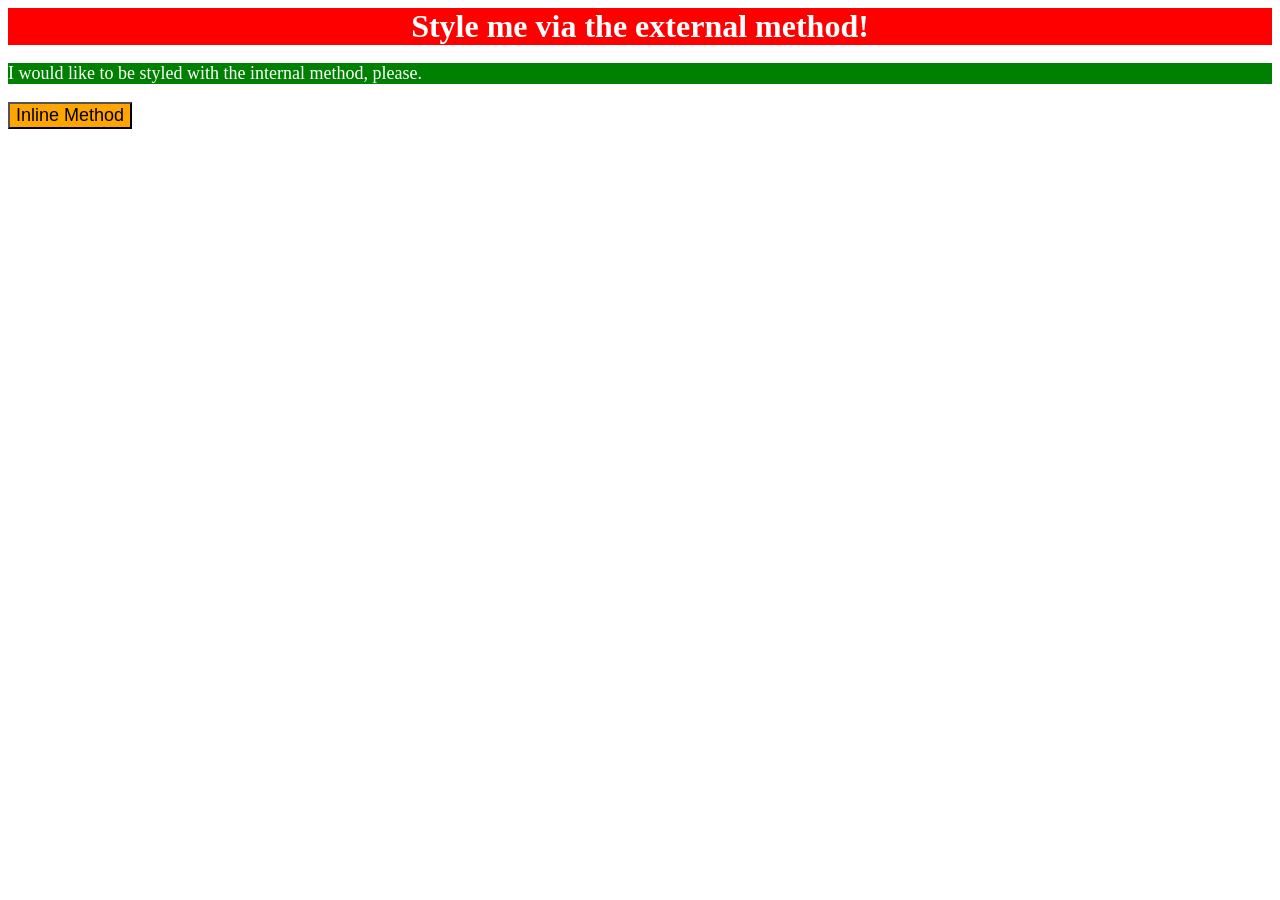
<file: foundations/intro-to-css/01-css-methods/index.html>
<!DOCTYPE html>
<html lang="en">
  <head>
    <meta charset="UTF-8">
    <meta http-equiv="X-UA-Compatible" content="IE=edge">
    <meta name="viewport" content="width=device-width, initial-scale=1.0">
    <link rel="stylesheet" href="styles.css"> <!-- External method -->
    <style>
      p {
        background-color: green;
        color: white;
        font-size: 18px;
      }
    </style>
    <title>Methods for Adding CSS</title>
  </head>
  <body>
    <div>Style me via the external method!</div>
    <p>I would like to be styled with the internal method, please.</p>
    <button style="background-color: orange; font-size: 18px;">Inline Method</button>
  </body>
</html>
</file>
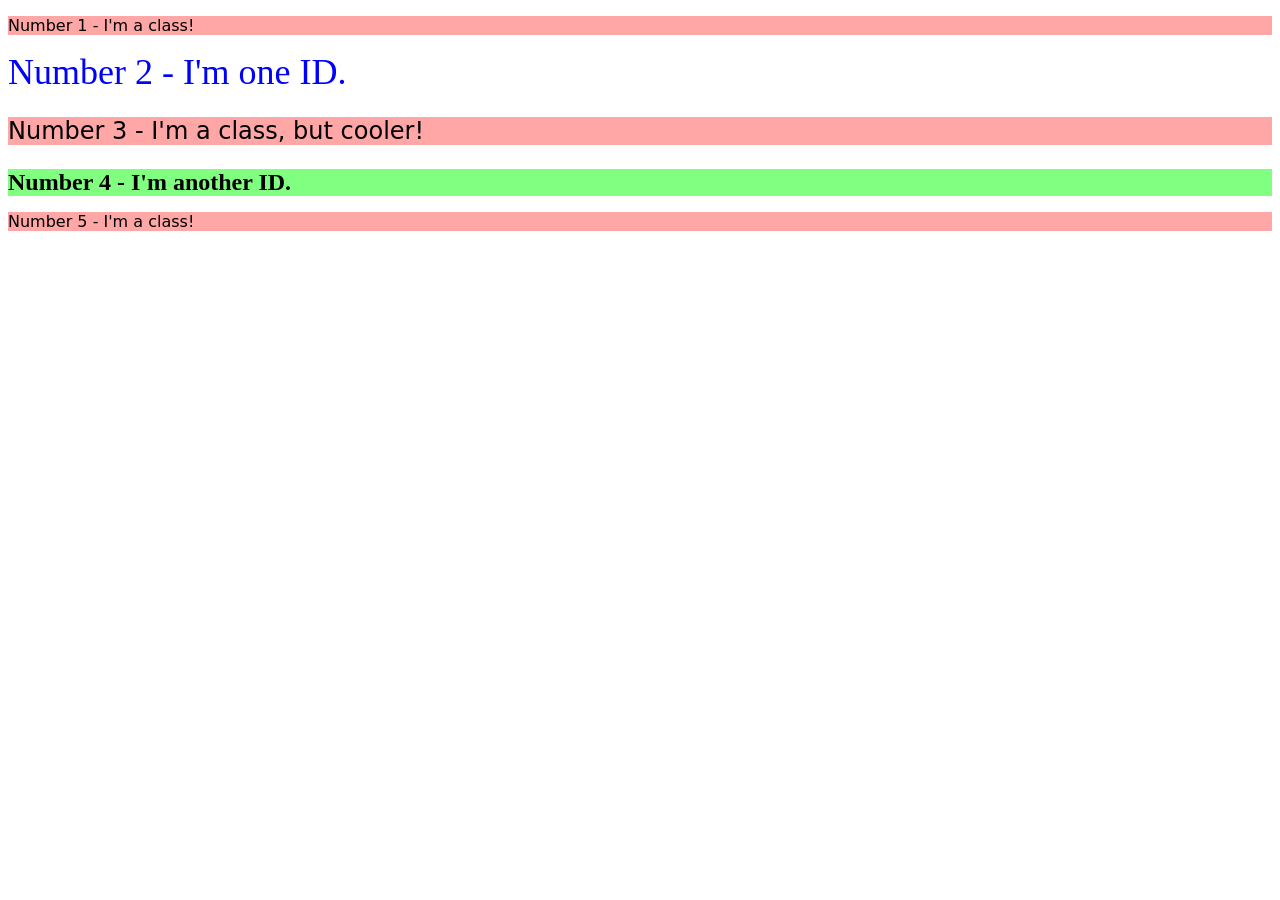
<file: foundations/intro-to-css/02-class-id-selectors/index.html>
<!DOCTYPE html>
<html lang="en">
  <head>
    <meta charset="UTF-8">
    <meta http-equiv="X-UA-Compatible" content="IE=edge">
    <meta name="viewport" content="width=device-width, initial-scale=1.0">
    <title>Class and ID Selectors</title>
    <link rel="stylesheet" href="style.css">
  </head>
  <body>
    <p class="odd">Number 1 - I'm a class!</p>
    <div id="big">Number 2 - I'm one ID.</div>
    <p class="odd bigger">Number 3 - I'm a class, but cooler!</p>
    <div id="special" class="bigger">Number 4 - I'm another ID.</div>
    <p class="odd">Number 5 - I'm a class!</p>
  </body>
</html>
</file>
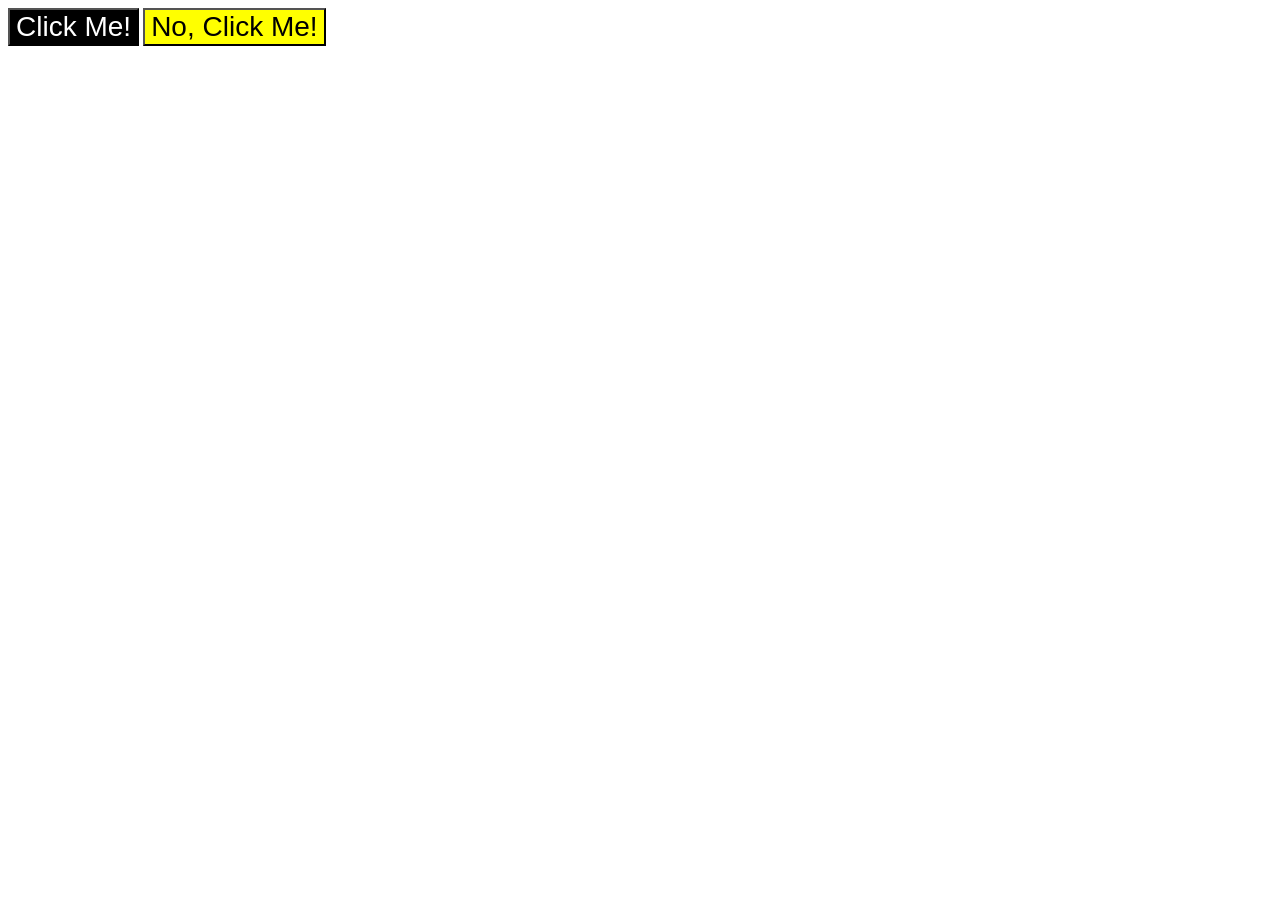
<file: foundations/intro-to-css/03-grouping-selectors/index.html>
<!DOCTYPE html>
<html lang="en">
  <head>
    <meta charset="UTF-8">
    <meta http-equiv="X-UA-Compatible" content="IE=edge">
    <meta name="viewport" content="width=device-width, initial-scale=1.0">
    <title>Grouping Selectors</title>
    <link rel="stylesheet" href="style.css">
  </head>
  <body>
    <button class="first">Click Me!</button>
    <button class="second">No, Click Me!</button>
  </body>
</html>
</file>
<file: foundations/intro-to-css/01-css-methods/styles.css>
div {
  background-color: red;
  color: white;
  font-size: 32px;
  text-align: center;
  font-weight: bold;
}
</file>
<file: foundations/intro-to-css/02-class-id-selectors/style.css>
/* Add CSS Styling */

.odd {
  background-color: #FFA7A7;
  font-family: Verdana, "DejaVu Sans", sans-serif;
}

.bigger {
  font-size: 24px;
}

#big {
  color: #0000FF;
  font-size: 36px;
}

#special {
  background-color: #80FF80;
  font-weight: bold;
}
</file>
<file: foundations/intro-to-css/03-grouping-selectors/style.css>
/* Add CSS Styling */

.first,
.second {
  font-size: 28px;
  font-family: Helvetica, "Times New Roman", sans-serif;
}

.first {
  background-color: #000000;
  color: #FFFFFF;
}

.second {
  background-color: #FFFF00;
}
</file>
